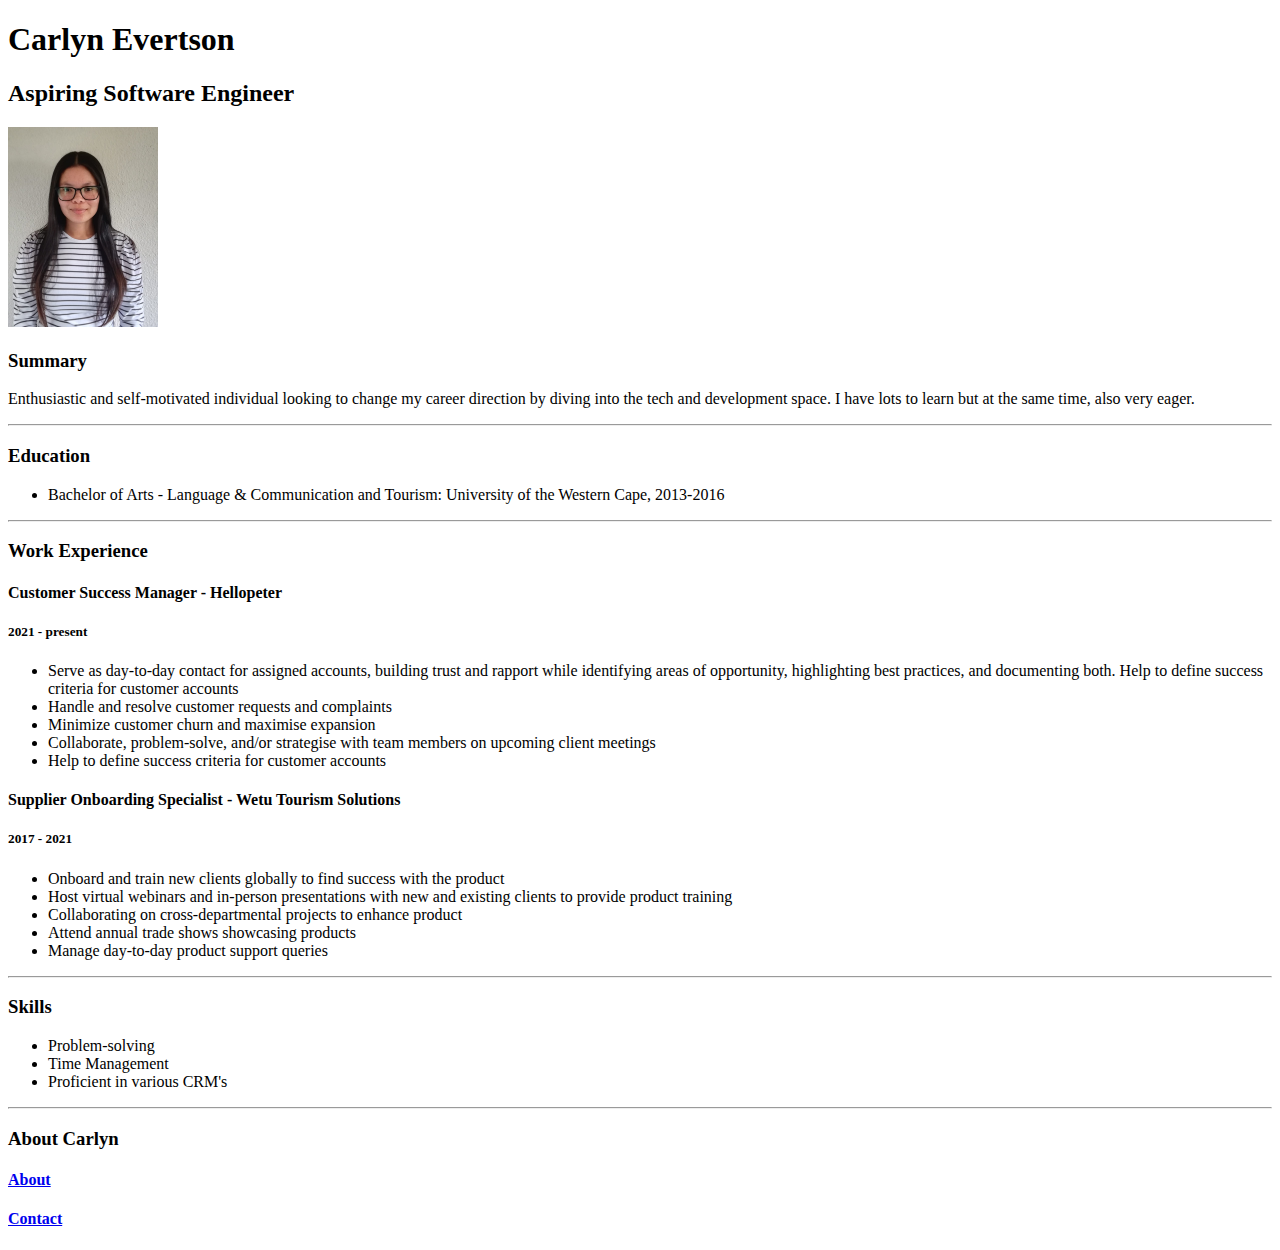
<file: public/index.html>
<!DOCTYPE html>
<head>
    <title>MY CV</title>
</head>
<body>
    <h1>Carlyn Evertson</h1>
    <h2> Aspiring Software Engineer</h2>
    <img src="./assets/Carlyn.JPG" height="200">
    <br/>
    <h3>Summary</h3>
    <p>Enthusiastic and self-motivated individual looking to change my career direction by diving into the tech and development space. I have lots to learn but at the same time, also very eager.</p>
    <hr/>
    <h3>Education</h3>
    <ul>
        <li>Bachelor of Arts - Language & Communication and Tourism: University of the Western Cape, 2013-2016</li>
    </ul>
    <hr/>
    <h3>Work Experience</h3>
    <h4>Customer Success Manager - Hellopeter</h4>
    <h5>2021 - present</h5>
    <ul>
        <li>Serve as day-to-day contact for assigned accounts, building trust and rapport while identifying areas of opportunity, highlighting best practices, and documenting both. Help to define success criteria for customer accounts</li>
        <li>Handle and resolve customer requests and complaints</li>
        <li>Minimize customer churn and maximise expansion</li>
        <li>Collaborate, problem-solve, and/or strategise with team members on upcoming client meetings</li>
        <li>Help to define success criteria for customer accounts</li>
    </ul>
    <h4>Supplier Onboarding Specialist - Wetu Tourism Solutions</h4>
    <h5>2017 - 2021</h5>
    <ul>
        <li>Onboard and train new clients globally to find success with the product </li>
        <li>Host virtual webinars and in-person presentations with new and existing clients to provide product training</li>
        <li>Collaborating on cross-departmental projects to enhance product</li>
        <li>Attend annual trade shows showcasing products</li>
        <li>Manage day-to-day product support queries</li>
    </ul>
    <hr/>
    <h3>Skills</h3>
    <ul>
        <li>Problem-solving</li>
        <li>Time Management</li>
        <li>Proficient in various CRM's</li>
    </ul>
    </body>
    <hr/>
    <h3>About Carlyn</h3>
        <h4><a href="./public/about.html">About</a></h4>
        <h4><a href="./public/contact.html">Contact</a></h4>
</body>
</file>
